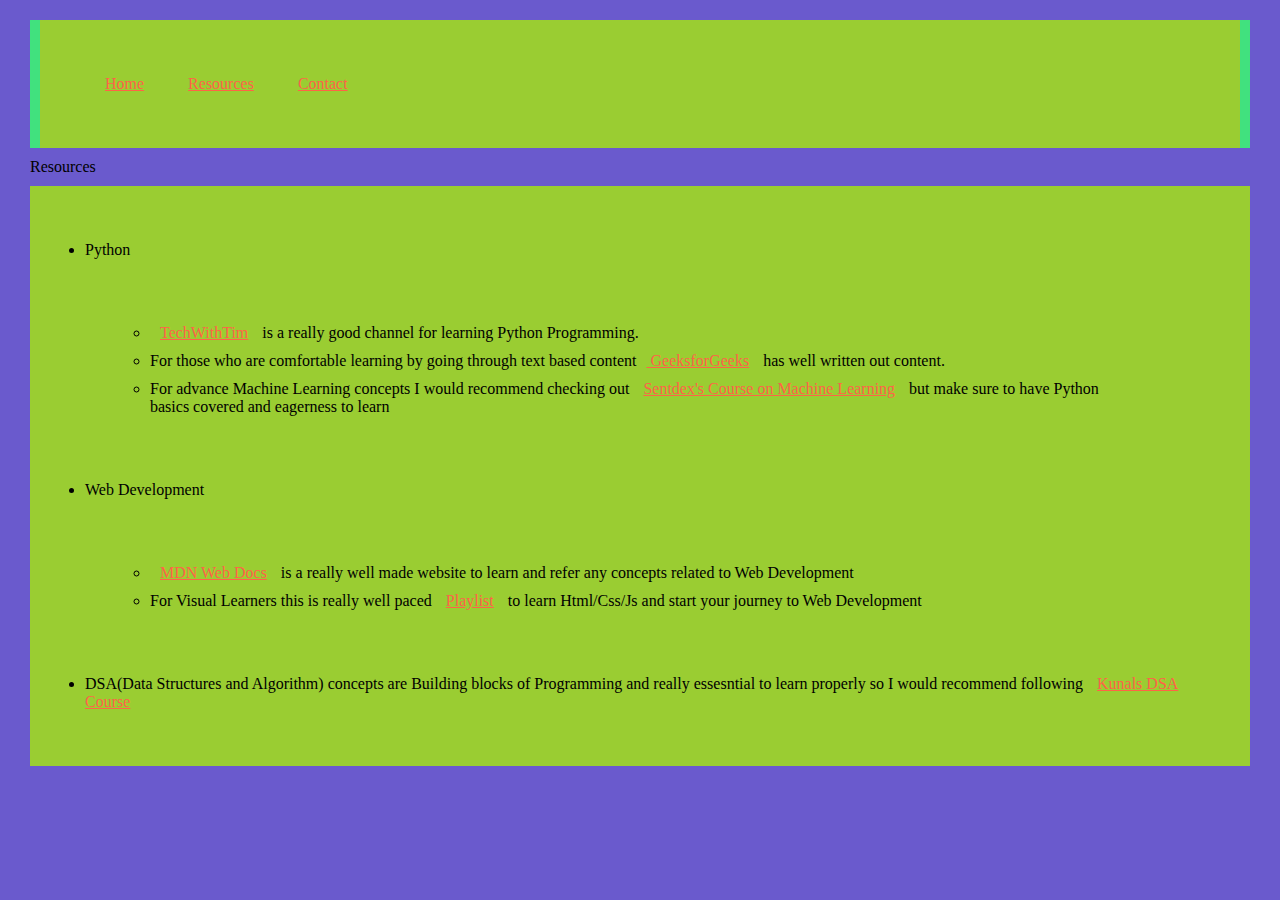
<file: resources.html>
<!DOCTYPE html>
<html lang="en">
<head>
    <meta charset="UTF-8">
    <meta http-equiv="X-UA-Compatible" content="IE=edge">
    <meta name="viewport" content="width=device-width, initial-scale=1.0">
    <title>Resources</title>
    <link rel="stylesheet" href="resourcestyles.css">
    <link rel="preconnect" href="https://fonts.googleapis.com">
    <link rel="preconnect" href="https://fonts.gstatic.com" crossorigin>
    <link href="https://fonts.googleapis.com/css2?family=Press+Start+2P&display=swap" rel="stylesheet">
</head>
<body>
    <header>
        <ul>
            <li class="navlist"><a href="index.html" class="navlinks">Home</a></li>
            <li class="navlist"><a href="resources.html" class="navlinks">Resources</a></li>
            <li class="navlist"><a href="contact.html" class="navlinks">Contact</a></li>
        </ul>

    </header>
    <div class="heading">Resources</div>
    <ul>
        <li>Python<ul>
            <li><a href="https://www.youtube.com/c/TechWithTim">TechWithTim</a> is a really good channel for learning Python Programming.</li>
            <li>For those who are comfortable learning by going through text based content<a href="https://www.geeksforgeeks.org/python-programming-language/"> GeeksforGeeks</a> has well written out content.</li>
            <li>For advance Machine Learning concepts I would recommend checking out <a href="https://www.youtube.com/playlist?list=PLQVvvaa0QuDfKTOs3Keq_kaG2P55YRn5v">Sentdex's Course on Machine Learning</a> but make sure to have Python basics covered and eagerness to learn </li></ul>

        </li>
        <li>Web Development <ul>
            <li><a href="https://developer.mozilla.org/en-US/">MDN Web Docs</a> is a really well made website to learn and refer any concepts related to Web Development</li>
            <li>For Visual Learners this is really well paced <a href="https://www.youtube.com/playlist?list=PLoYCgNOIyGAB_8_iq1cL8MVeun7cB6eNc">Playlist</a> to learn Html/Css/Js and start your journey to Web Development</a>
        </ul>
        <li>DSA(Data Structures and Algorithm) concepts are Building blocks of Programming and really essesntial to learn properly so I would recommend following <a href="https://www.youtube.com/playlist?list=PL9gnSGHSqcnr_DxHsP7AW9ftq0AtAyYqJ"> Kunals DSA Course</a></li>
        

    </ul>
</body>
</html>
</file>
<file: resourcestyles.css>
*{
    padding: 0px;
    margin: 10px;
}
header{
    background-color: rgb(65, 225, 126);
    height: 10%;
}
.navlist{
    display: inline-block;
}
body{
    background-color: slateblue;
    
    
}

ul{
    background-color: yellowgreen;
    padding: 5vh;
}

a{
    color:tomato
}
</file>
